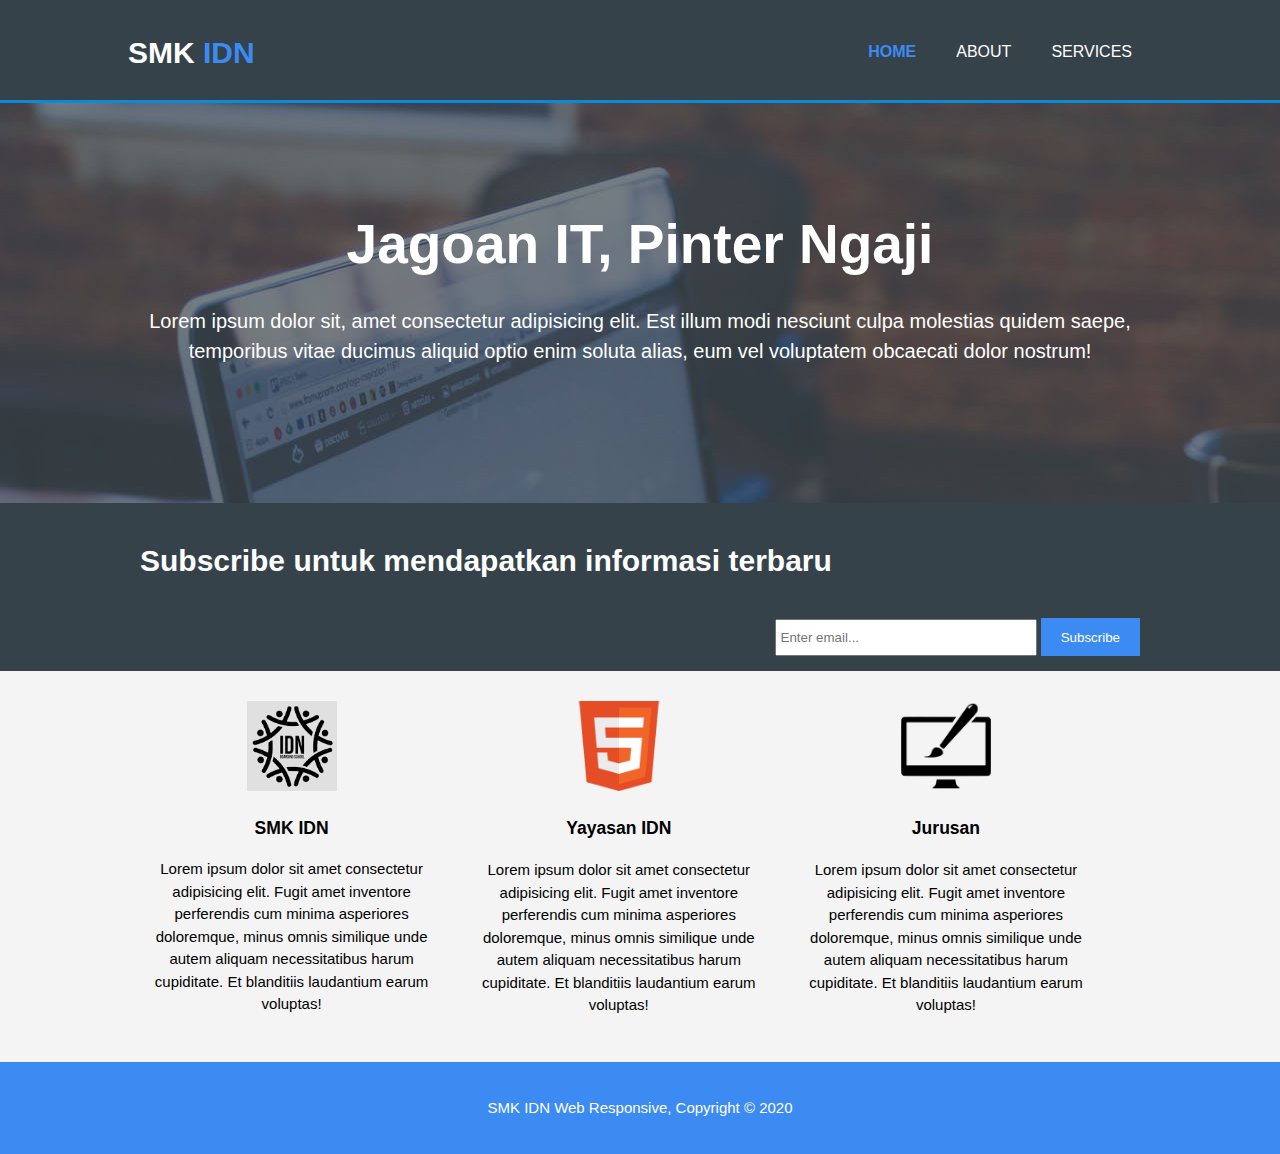
<file: index.html>
<!DOCTYPE html>
<html lang="en">

<head>
    <meta charset="UTF-8">
    <meta name="viewport" content="width=device-width, initial-scale=1.0">
    <meta name="description" content="Make a Responsive Web">
    <meta name="keywords" content="Web Design, Responsive Web, Student Web">
    <meta name="author" content="Faiz Adli">
    <title>IDN Website</title>
    <link rel="stylesheet" href="/css/style.css">

</head>

<body>
    <header>
        <div class="container">
            <div id="branding">
                <h1>SMK <span class="highlight">IDN</span></h1>
            </div>

            <nav>
                <ul>
                    <li class="current"><a href="index.html">HOME</a></li>
                    <li><a href="about.html">About</a></li>
                    <li><a href="services.html">Services</a></li>
                </ul>
            </nav>
        </div>
    </header>

    <section id="showcase">
        <div class="container">
            <h1>Jagoan IT, Pinter Ngaji</h1>
            <p>Lorem ipsum dolor sit, amet consectetur adipisicing
                elit. Est illum modi nesciunt culpa molestias quidem
                saepe, temporibus vitae ducimus aliquid optio enim
                soluta alias, eum vel voluptatem obcaecati dolor nostrum!</p>
        </div>
    </section>

    <section id="newsletter">
        <div class="container">
            <h1>Subscribe untuk mendapatkan informasi terbaru</h1>
            <form>
                <input type="email" placeholder="Enter email...">
                <button type="submit" class="button_1">Subscribe</button>
            </form>
        </div>
    </section>

    <section id="boxes">
        <div class="container">
            <div class="box">
                <img src="/img/smkIDN.png">
                <h3>SMK IDN</h3>
                <p>Lorem ipsum dolor sit amet consectetur adipisicing
                    elit. Fugit amet inventore perferendis cum minima
                    asperiores doloremque, minus omnis similique unde
                    autem aliquam necessitatibus harum cupiditate.
                    Et blanditiis laudantium earum voluptas!</p>
            </div>

            <div class="box">
                <img src="/img/logo_html.png">
                <h3>Yayasan IDN</h3>
                <p>Lorem ipsum dolor sit amet consectetur adipisicing
                    elit. Fugit amet inventore perferendis cum minima
                    asperiores doloremque, minus omnis similique unde
                    autem aliquam necessitatibus harum cupiditate.
                    Et blanditiis laudantium earum voluptas!</p>
            </div>

            <div class="box">
                <img src="/img/logo_brush.png">
                <h3>Jurusan</h3>
                <p>Lorem ipsum dolor sit amet consectetur adipisicing
                    elit. Fugit amet inventore perferendis cum minima
                    asperiores doloremque, minus omnis similique unde
                    autem aliquam necessitatibus harum cupiditate.
                    Et blanditiis laudantium earum voluptas!</p>
            </div>
        </div>
    </section>

    <footer>
        <p>SMK IDN Web Responsive, Copyright &copy; 2020</p>
    </footer>

</body>

</html>
</file>
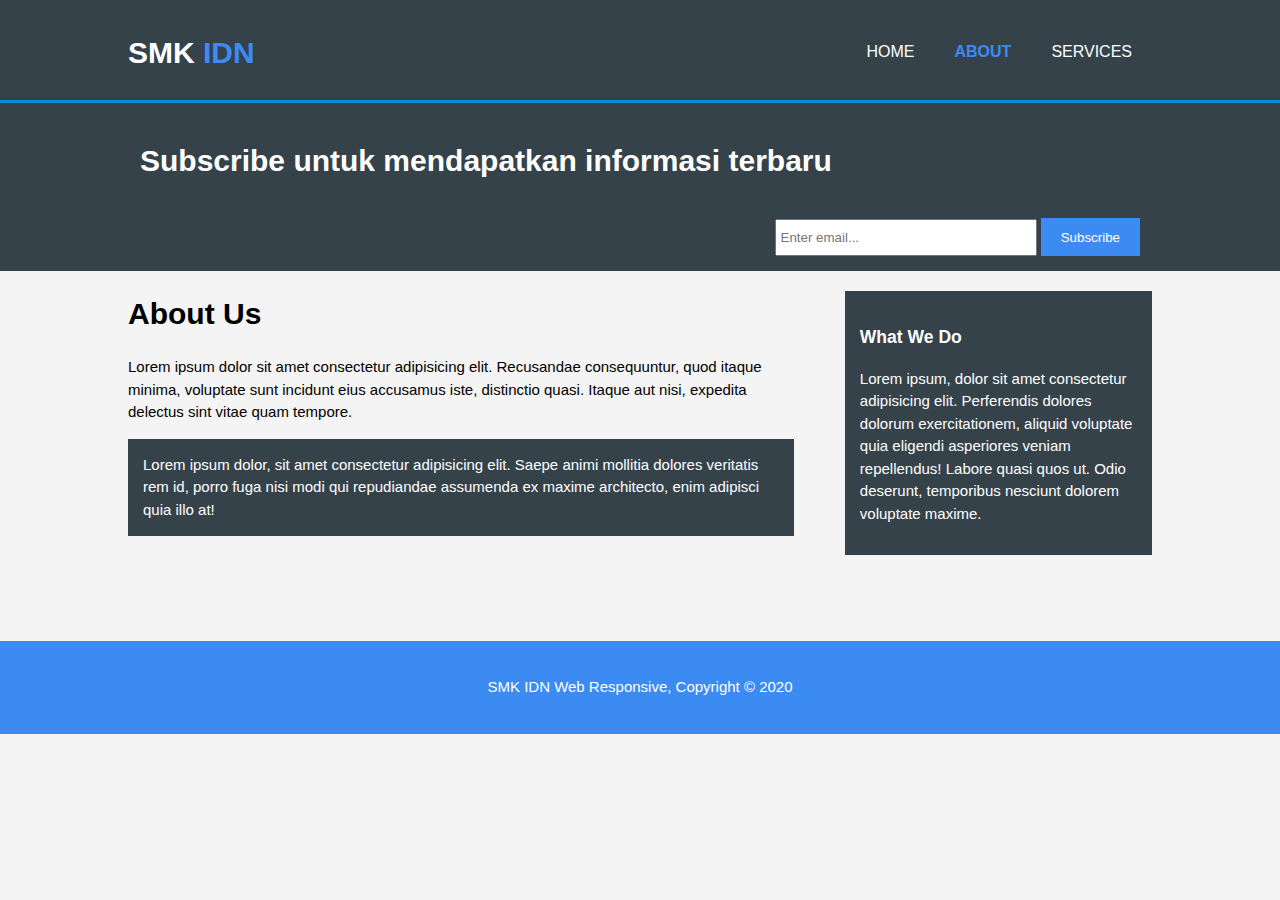
<file: about.html>
<!DOCTYPE html>
<html lang="en">

<head>
    <meta charset="UTF-8">
    <meta name="viewport" content="width=device-width, initial-scale=1.0">
    <meta name="description" content="Make a Responsive Web">
    <meta name="keywords" content="Web Design, Responsive Web, Student Web">
    <meta name="author" content="Faiz Adli">
    <meta http-equiv="X-UA-Compatible" content="ie=edge">
    <title>About</title>
    <link rel="stylesheet" href="/css/style.css">
</head>

<body>
    <header>
        <div class="container">
            <div id="branding">
                <h1>SMK <span class="highlight">IDN</span></h1>
            </div>
            <nav>
                <ul>
                    <li><a href="index.html">HOME</a></li>
                    <li class="current"><a href="about.html">About</a></li>
                    <li><a href="services.html">Services</a></li>
                </ul>
            </nav>
        </div>
    </header>
    <section id="newsletter">
        <div class="container">
            <h1>Subscribe untuk mendapatkan informasi terbaru</h1>
            <form>
                <input type="email" placeholder="Enter email...">
                <button type="submit" class="button_1">Subscribe</button>
            </form>
        </div>
    </section>

    <section id="main">
        <div class="container">

            <article id="main-col">
                <h1 class="page-title">About Us</h1>
                <p>Lorem ipsum dolor sit amet consectetur adipisicing elit.
                    Recusandae consequuntur, quod itaque minima, voluptate
                    sunt incidunt eius accusamus iste, distinctio quasi.
                    Itaque aut nisi, expedita delectus sint vitae quam
                    tempore.</p>

                <p class="dark">Lorem ipsum dolor, sit amet consectetur
                    adipisicing elit. Saepe animi mollitia dolores
                    veritatis rem id, porro fuga nisi modi qui repudiandae
                    assumenda ex maxime architecto, enim adipisci quia
                    illo at!</p>
            </article>

            <aside id="sidebar">
                <div class="dark">
                    <h3>What We Do</h3>
                    <p>Lorem ipsum, dolor sit amet consectetur adipisicing elit.
                        Perferendis dolores dolorum exercitationem, aliquid voluptate
                        quia eligendi asperiores veniam repellendus! Labore quasi quos ut.
                        Odio deserunt, temporibus nesciunt dolorem voluptate maxime.</p>
                </div>
            </aside>


        </div>
    </section>

    <footer>
        <p>SMK IDN Web Responsive, Copyright &copy; 2020</p>
    </footer>

</body>

</html>
</file>
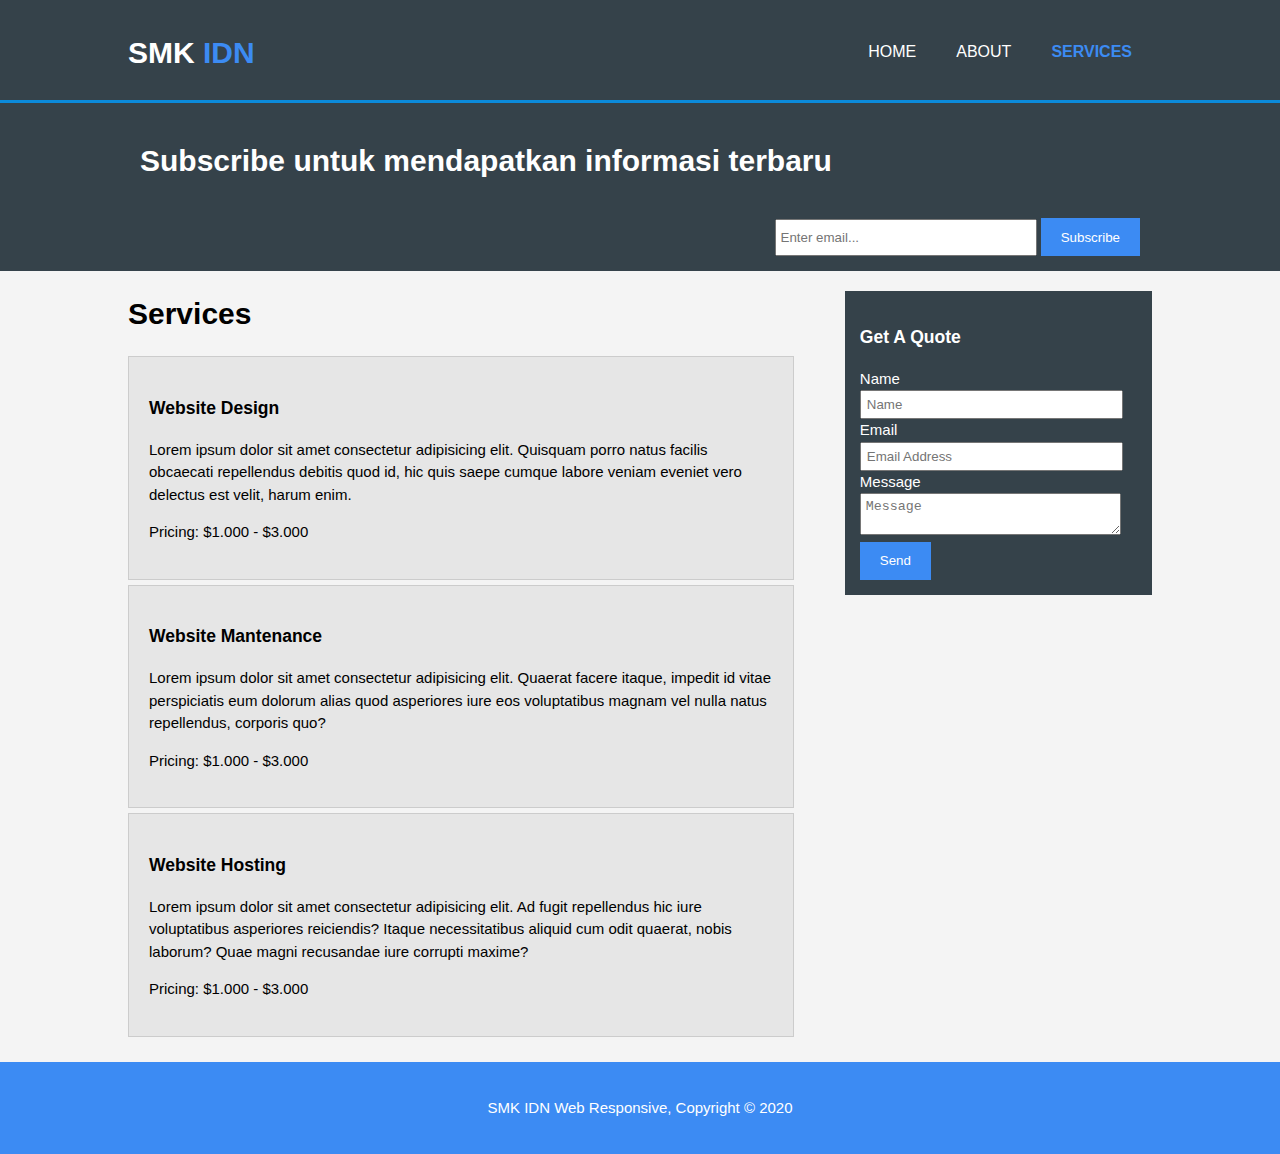
<file: services.html>
<!DOCTYPE html>
<html lang="en">

<head>
    <meta charset="UTF-8">
    <meta name="viewport" content="width=device-width, initial-scale=1.0">
    <meta name="description" content="Make a Responsive Web">
    <meta name="keywords" content="Web Design, Responsive Web, Student Web">
    <meta name="author" content="Faiz Adli">
    <meta http-equiv="X-UA-Compatible" content="ie=edge">
    <title>Services</title>
    <link rel="stylesheet" href="/css/style.css">
</head>

<body>
    <header>
        <div class="container">
            <div id="branding">
                <h1>SMK <span class="highlight">IDN</span></h1>
            </div>
            <nav>
                <ul>
                    <li><a href="index.html">HOME</a></li>
                    <li><a href="about.html">About</a></li>
                    <li class="current"><a href="services.html">Services</a></li>
                </ul>
            </nav>
        </div>
    </header>
    <section id="newsletter">
        <div class="container">
            <h1>Subscribe untuk mendapatkan informasi terbaru</h1>
            <form>
                <input type="email" placeholder="Enter email...">
                <button type="submit" class="button_1">Subscribe</button>
            </form>
        </div>
    </section>

    <section id="main">
        <div class="container">

            <article id="main-col">
                <h1 class="page-title">Services</h1>
                <ul id="services">
                    <li>
                        <h3>Website Design</h3>
                        <p>Lorem ipsum dolor sit amet consectetur adipisicing elit.
                            Quisquam porro natus facilis obcaecati repellendus debitis
                            quod id, hic quis saepe cumque labore veniam eveniet vero
                            delectus est velit, harum enim.</p>
                        <p>Pricing: $1.000 - $3.000</p>
                    </li>
                    <li>
                        <h3>Website Mantenance</h3>
                        <p>Lorem ipsum dolor sit amet consectetur adipisicing elit.
                            Quaerat facere itaque, impedit id vitae perspiciatis eum dolorum
                            alias quod asperiores iure eos voluptatibus magnam vel nulla natus
                            repellendus, corporis quo?</p>
                        <p>Pricing: $1.000 - $3.000</p>
                    </li>
                    <li>
                        <h3>Website Hosting</h3>
                        <p>Lorem ipsum dolor sit amet consectetur adipisicing elit.
                            Ad fugit repellendus hic iure voluptatibus asperiores reiciendis?
                            Itaque necessitatibus aliquid cum odit quaerat, nobis laborum?
                            Quae magni recusandae iure corrupti maxime?</p>
                        <p>Pricing: $1.000 - $3.000</p>
                    </li>
                </ul>
            </article>

            <aside id="sidebar">
                <div class="dark">
                    <h3>Get A Quote</h3>
                    <form class="quote">
                        <div>
                            <label>Name</label><br>
                            <input type="text" placeholder="Name">
                        </div>
                        <div>
                            <label>Email</label><br>
                            <input type="email" placeholder="Email Address">
                        </div>
                        <div>
                            <label>Message</label><br>
                            <textarea placeholder="Message"></textarea>
                        </div>
                        <button class="button_1" type="submit">Send</button>
                    </form>
                </div>
            </aside>
        </div>
    </section>

    <footer>
        <p>SMK IDN Web Responsive, Copyright &copy; 2020</p>
    </footer>

</body>

</html>
</file>
<file: css/style.css>
body {
    font: 15px/1.5 Arial, Helvetica, sans-serif;
    padding: 0;
    margin: 0;
    background-color: #f4f4f4;
}

.container {
    width: 80%;
    margin: auto;
    overflow: hidden;
}

/* Header */

header {
    background: #35424a;
    color: #ffffff;
    padding-top: 30px;
    min-height: 70px;
    border-bottom: #0b8ada 3px solid;
}

header a {
    color: #ffffff;
    text-decoration: none;
    text-transform: uppercase;
    font-size: 16px;
}

ul {
    margin: 0;
    padding: 0;
}

header li {
    float: left;
    display: inline;
    padding: 0 20px 0 20px;
}

header #branding {
    float: left;
}

header #branding h1 {
    margin: 0;
}

header nav {
    float: right;
    margin-top: 10px;
}

header .highlight,
header .current a {
    color: #3c8bf3;
    font-weight: bold;
}

header a:hover {
    color: #cccccc;
    font-weight: bold;
}

/* Header*/

/* Showcase */

#showcase {
    min-height: 400px;
    background: url('/img/showcase.jpg');
    text-align: center;
    color: #ffffff;
}

#showcase h1 {
    margin-top: 100px;
    font-size: 55px;
    margin-bottom: 10px;
}

#showcase p {
    font-size: 20px;
}

/* Showcase */

/*Newsletter*/

#newsletter {
    padding: 15px;
    color: #ffffff;
    background: #35424a;
}

#newsletter h1 {
    float: left;
}

#newsletter form {
    float: right;
    margin-top: 15px;
}

#newsletter input[type="email"] {
    padding: 4px;
    height: 25px;
    width: 250px;
}

.button_1 {
    height: 38px;
    background: #3c8bf3;
    border: 0;
    padding-left: 20px;
    padding-right: 20px;
    color: #ffffff;
}

/*Newsletter*/

/*Boxes*/

#boxes {
    margin-top: 20px;
}

#boxes .box {
    float: left;
    text-align: center;
    width: 30%;
    padding: 10px;
}

#boxes .box img {
    width: 90px;
}

/*Boxes*/

/*Footer*/

footer {
    padding: 20px;
    margin-top: 20px;
    color: #ffffff;
    background-color: #3c8bf3;
    text-align: center;
}

/*Footer*/

/*About*/

article#main-col {
    float: left;
    width: 65%;
}

aside#sidebar {
    float: right;
    width: 30%;
    margin-top: 10px;
}

.dark {
    padding: 15px;
    background: #35424a;
    color: #ffffff;
    margin-top: 10px;
    margin-bottom: 10px;
}

#main {
    min-height: 350px;
}

/*About*/

/*Services*/

ul#services li {
    list-style: none;
    padding: 20px;
    border: #cccccc solid 1px;
    margin-bottom: 5px;
    background: #e6e6e6;
}

aside#sidebar .quote input,
aside#sidebar .quote textarea {
    width: 90%;
    padding: 5px;
}

/*Services*/

/* Responsive Web*/

@media(max-width: 768px) {

    header #branding,
    header nav,
    header nav li,
    #newsletter h1,
    #newsletter form,
    #boxes .box,
    article#main-col,
    aside#sidebar {
        float: none;
        text-align: center;
        width: 100%;
    }

    header {
        padding-bottom: 20px;
    }

    #showcase h1 {
        margin-top: 40px;
    }

    #newletter button,
    .quote button {
        display: block;
        width: 100%;
    }

    #newsletter form input[type="email"],
    .quote input,
    quote textarea {
        width: 100%;
        margin-bottom: 5px;
    }
}

/* Responsive Web*/
</file>
